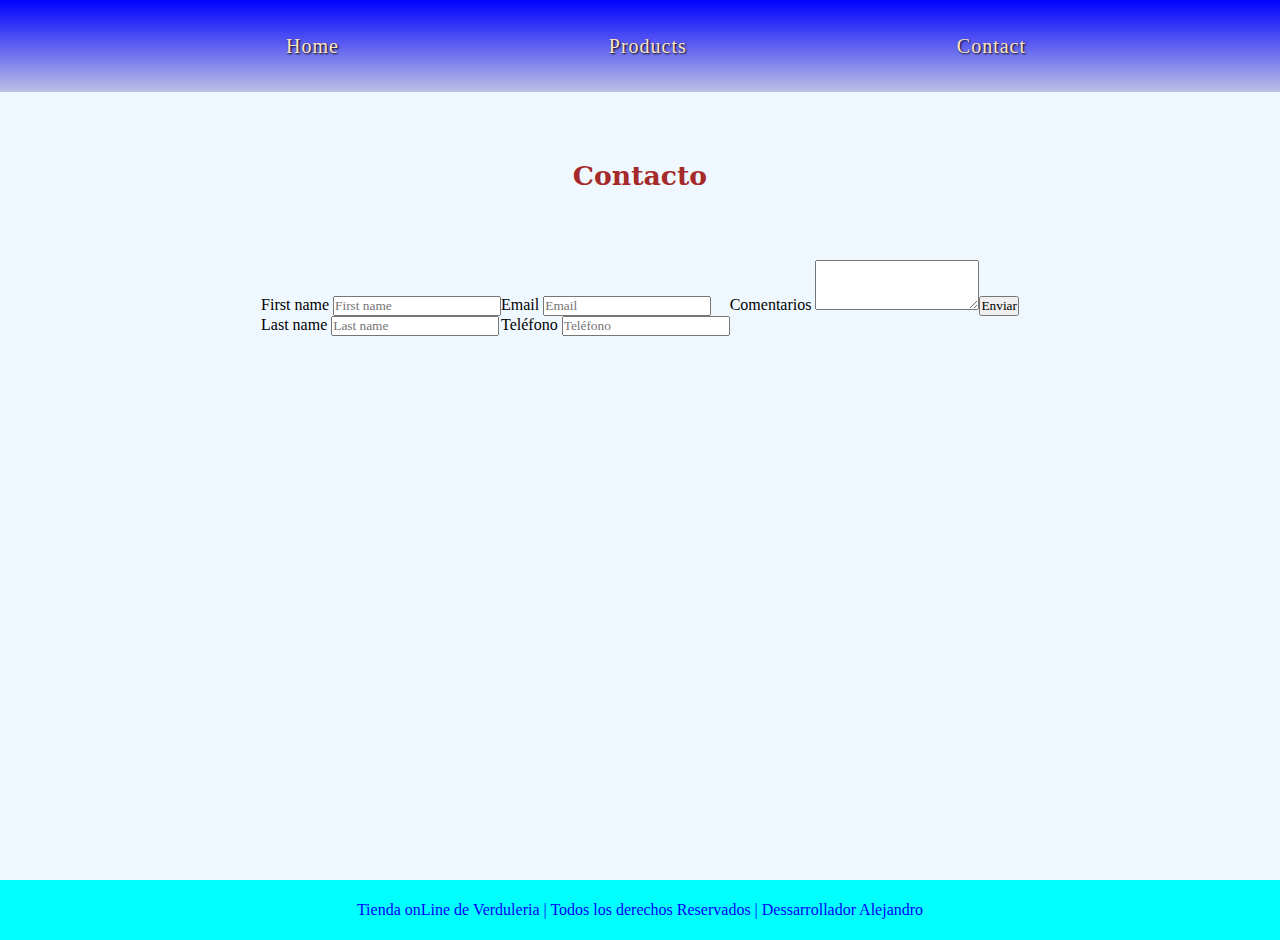
<file: contact.html>
<!DOCTYPE html>
<html lang="es">

<head>
	<meta charset="UTF-8" />
	<meta name="viewport" content="width=device-width, initial-scale=1.0" />
	<title>Document</title>
	<link href="https://cdn.jsdelivr.net/npm/bootstrap@5.3.2/dist/css/bootstrap.min.css" rel="stylesheet"
		integrity="sha384-T3c6CoIi6uLrA9TneNEoa7RxnatzjcDSCmG1MXxSR1GAsXEV/Dwwykc2MPK8M2HN" crossorigin="anonymous" />
	<link rel="stylesheet" href="./css/style.css" />
</head>

<body>
	<header>
		<nav class="navbar">
			<a href="index.html" class="navbar__a">Home</a>
			<a href="productos.html" class="navbar__a">Products</a>
			<a href="contact.html" class="navbar__a">Contact</a>
		</nav>
	</header>

	<main class="contacto">
		<section class="titulo">
			<h1 class="titulo__h1">Contacto</h1>
		</section>
		<section class="container">
			<div class="col-12">
				<div class="row">
					<div class="col-6">
						<label for="exampleFormControlTextarea1" class="form-label">First name</label>
						<input type="text" class="form-control" placeholder="First name" aria-label="First name" />
					</div>
					<div class="col-6">
						<label for="exampleFormControlTextarea1" class="form-label">Last name</label>
						<input type="text" class="form-control" placeholder="Last name" aria-label="Last name" />
					</div>
				</div>
			</div>
			<div class="col-12">
				<div class="row">
					<div class="col-6">
						<label for="exampleFormControlTextarea1" class="form-label">Email</label>
						<input type="email" class="form-control" placeholder="Email" aria-label="Email" />
					</div>
					<div class="col-6">
						<label for="exampleFormControlTextarea1" class="form-label">Teléfono</label>
						<input type="tel" class="form-control" placeholder="Teléfono" aria-label="Teléfono" />
					</div>
				</div>
			</div>
			<div class="col-12">
				<label for="exampleFormControlTextarea1" class="form-label">Comentarios</label>
				<textarea class="form-control" id="exampleFormControlTextarea1" rows="3"></textarea>
			</div>

			<div class="col-12">
				<button type="submit" class="btn btn-primary mb-3">Enviar</button>
			</div>
		</section>
	</main>

	<footer>
		<div class="footer">
			<div class="footer__parrafo">
				<p>
					Tienda onLine de Verduleria | Todos los derechos Reservados |
					<a href="https://google.cl" target="_blank">
						Dessarrollador Alejandro</a>
				</p>
			</div>
		</div>
	</footer>
	<script src="https://cdn.jsdelivr.net/npm/bootstrap@5.3.2/dist/js/bootstrap.bundle.min.js"
		integrity="sha384-C6RzsynM9kWDrMNeT87bh95OGNyZPhcTNXj1NW7RuBCsyN/o0jlpcV8Qyq46cDfL"
		crossorigin="anonymous"></script>
</body>

</html>
</file>
<file: css/style.css>
/* Format */
@import url(format.css);

/* Navbar */
@import url(navbar.css);

/* Extras */
@import url(extras.css);

/* Cards */
@import url(cards.css);

/* Footer */
@import url(footer.css);

/* Transformaciones */
@import url(transform.css);

/* Animaciones */
@import url(animations.css);

/* Contenedor de Galeria */
@import url(galery.css);

/* Carrousel */
@import url(carrousel_mio.css);

/* Responsive */
@import url(responsive.css);
</file>
